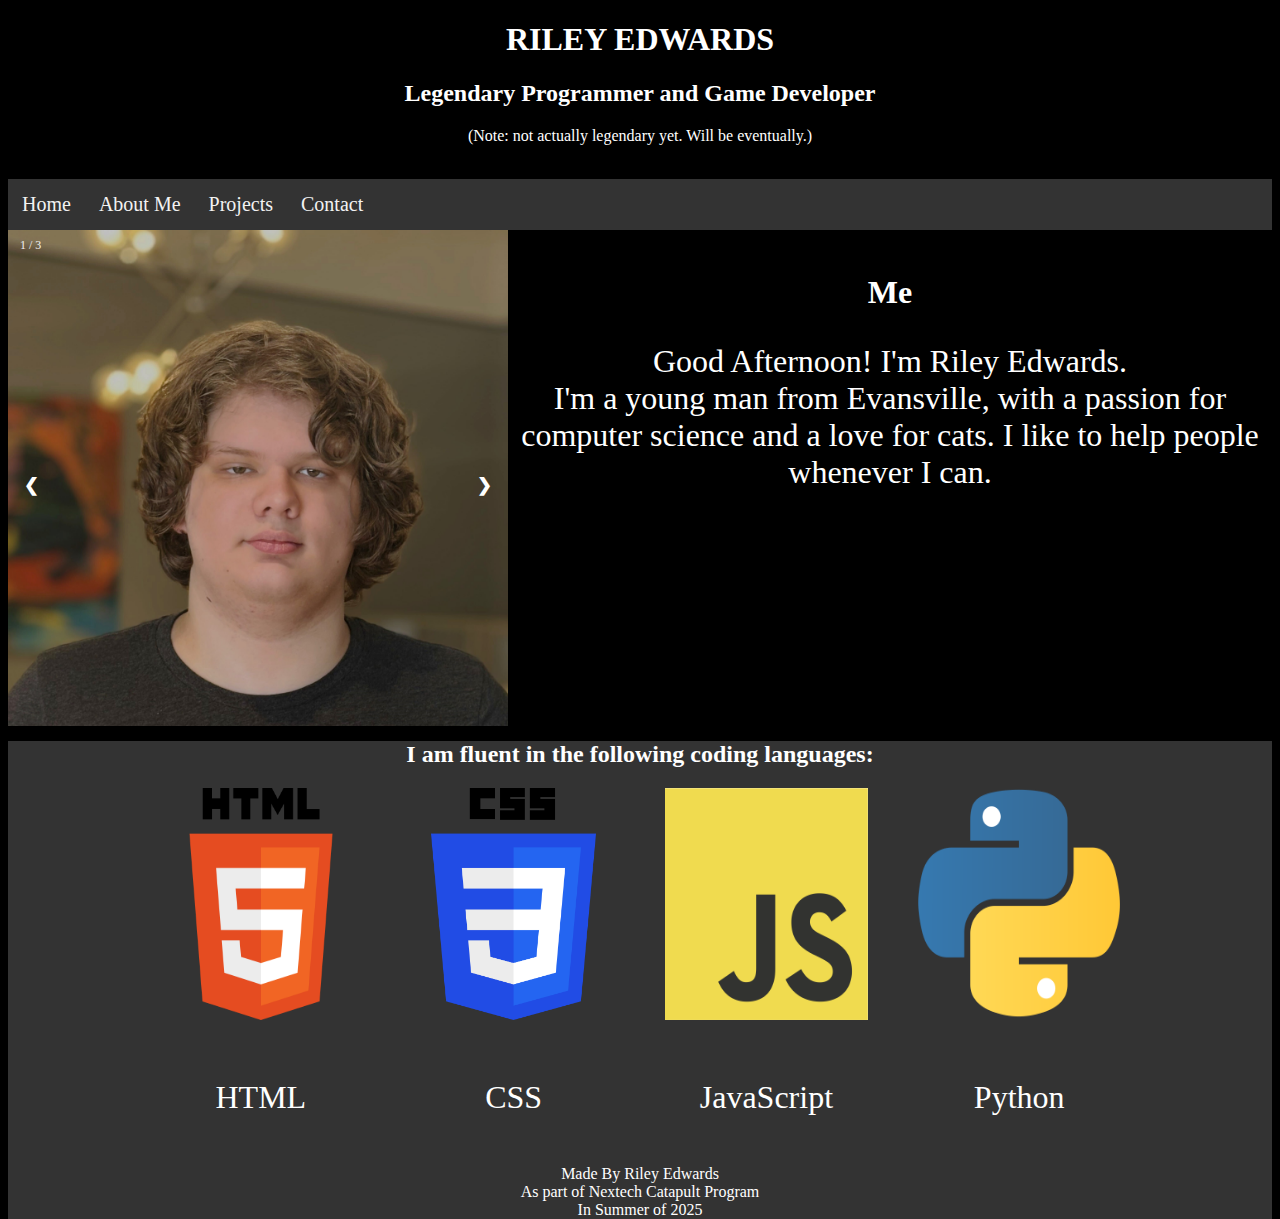
<file: index.html>
<!DOCTYPE html>
<html>
    <head>
        <meta charset="utf-8">
        <meta http-equiv="X-UA-Compatible" content="IE=edge">
        <title>Riley Edwards's Portfolio</title>
        <link rel="stylesheet" href="style.css">
        <script defer src="script.js"></script>
    </head>
    <body class="fade">
        <div id="heading">
        <h1>RILEY EDWARDS</h1>
        <h2>Legendary Programmer and Game Developer</h2>
        <p style="text-align: center;">(Note: not actually legendary yet. Will be eventually.)</p><br>
        </div>
        <div id="navbar">
            <a href="index.html">Home</a>
            <a href="about.html">About Me</a>
            <a href="projects.html">Projects</a>
            <a href="contact.html">Contact</a>
        </div>
        <div class="slideshow-container">

        <div class="mySlides fade original">
            <div class="numbertext">1 / 3</div>
            <img class ="slideimg" alt="A very handsome man with brown hair named Riley"src="images/riley.jpg" style="width:100%" alt="a cute cat">
        </div>

        <div class="mySlides fade">
            <div class="numbertext">2 / 3</div>
            <img class="slideimg" src="images/codeImage.jpg" style="width:100%" alt="Some basic HTML code.">
        </div><!--Source for image: https://www.shutterstock.com/image-vector/coding-programming-concept-html-source-code-1235571166?irclickid=3X01im1GvxycU1nVIgRcNy3xUksXMZxez3LwwU0&irgwc=1&pl=77643-108110&utm_medium=Affiliate&utm_campaign=TinEye&utm_source=77643&utm_term=&utm_content=108110-->

        <div class="mySlides fade">
            <div class="numbertext">3 / 3</div>
            <img class="slideimg" alt="A very cute black and white cat" src="images/moomoo.jpeg" style="width:100%">
        </div>
        <a class="prev" onclick="plusSlides(-1)">&#10094;</a>
        <a class="next" onclick="plusSlides(1)">&#10095;</a>
        </div>
        <br>
        <h2 class="slidetitle">Me</h2>
        <p class="slidedesc"></p>
        <div class="skills">
            <h2>I am fluent in the following coding languages:</h2>
            <div class="skillbox">
                <img alt="html logo" src="images/htmlLogo.png">
                <!--Source for image: https://en.m.wikipedia.org/wiki/File:HTML5_logo_and_wordmark.svg-->
                <img alt="css logo" src="images/cssLogo.png">
                <!--Source for image: https://commons.wikimedia.org/wiki/File:CSS3_logo_and_wordmark.svg-->
                <img alt="JavaScript logo" src="images/jsLogo.png">
                <!--Source for image: https://commons.wikimedia.org/wiki/File:Unofficial_JavaScript_logo_2.svg-->
                <img alt="Python logo" src="images/pythonLogo.png">
                <!--Source for image: https://en.m.wikibooks.org/wiki/File:Python-logo-notext.svg-->
                <p>HTML</p>
                <p>CSS</p>
                <p>JavaScript</p>
                <p>Python</p>
            </div>
        </div>
    <p class="bottom">Made By Riley Edwards<br>As part of Nextech Catapult Program<br>In Summer of 2025</p>
    </body>
</html>
</file>
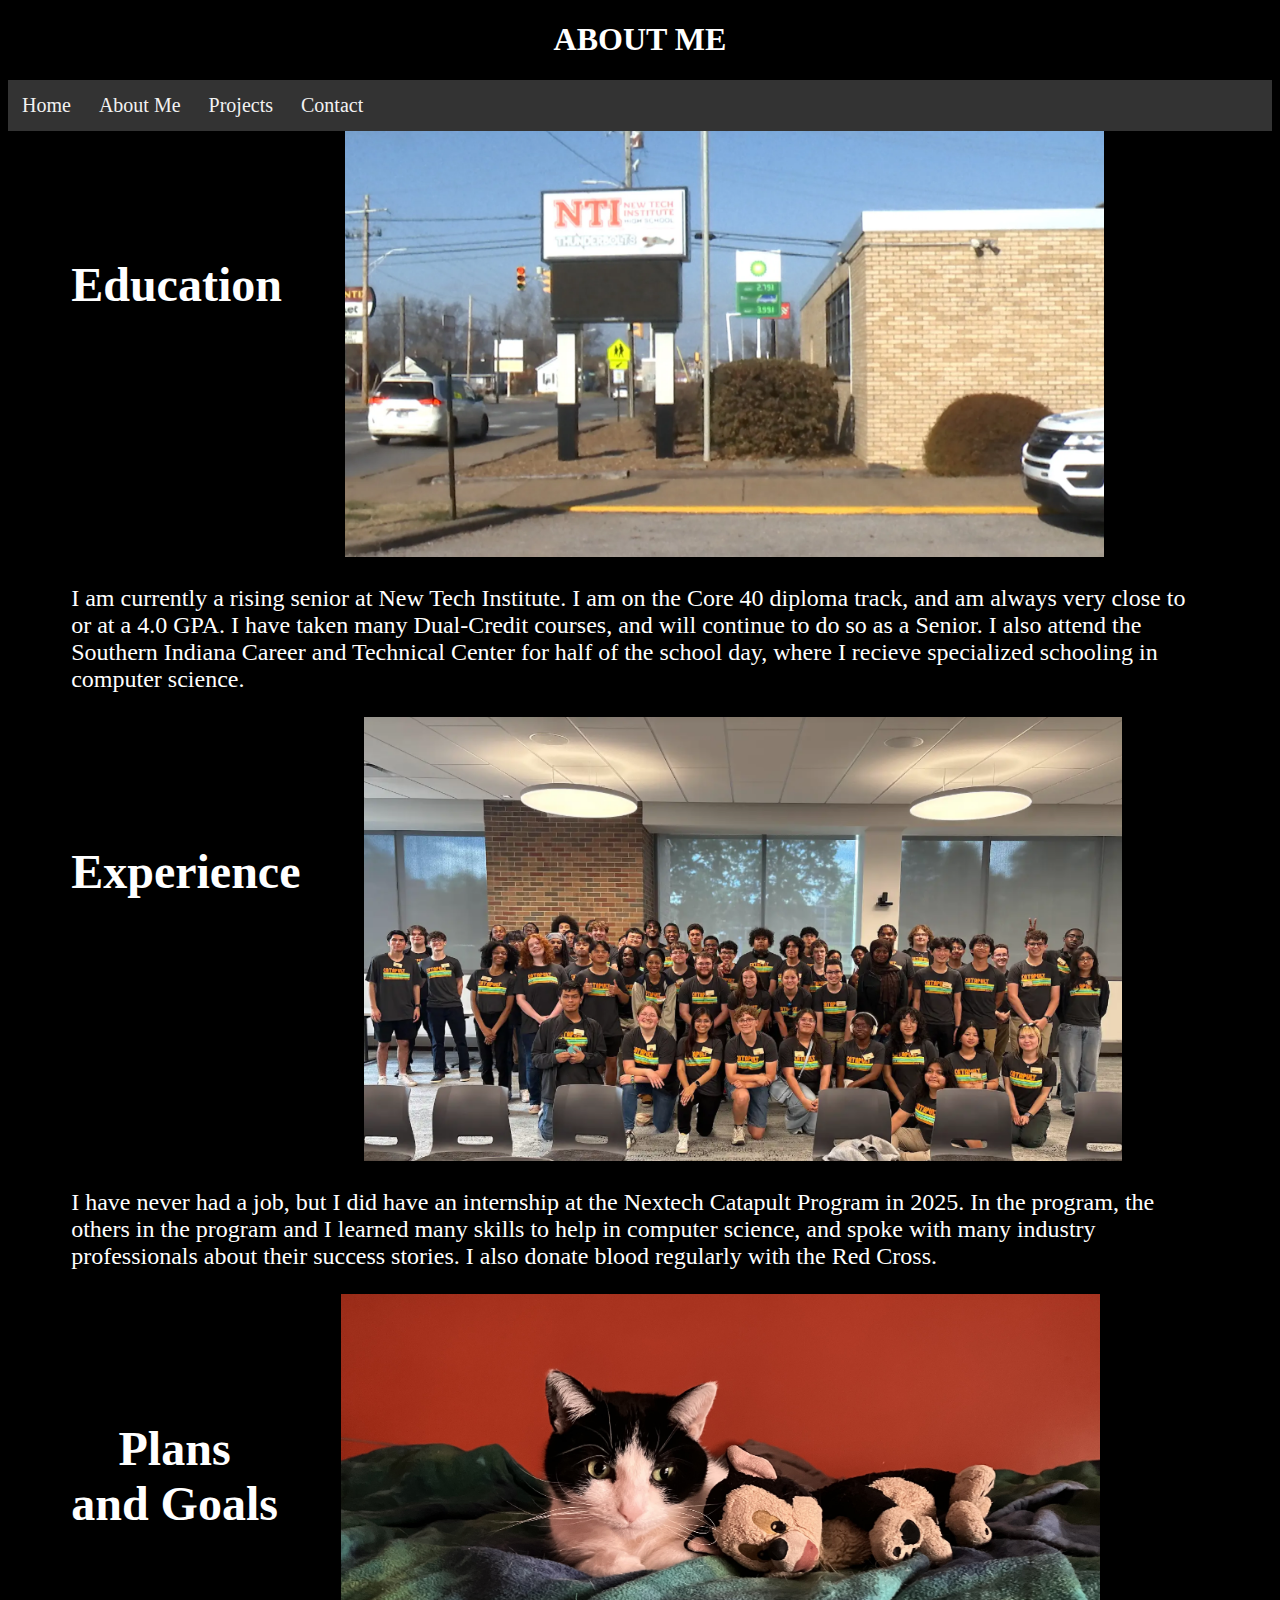
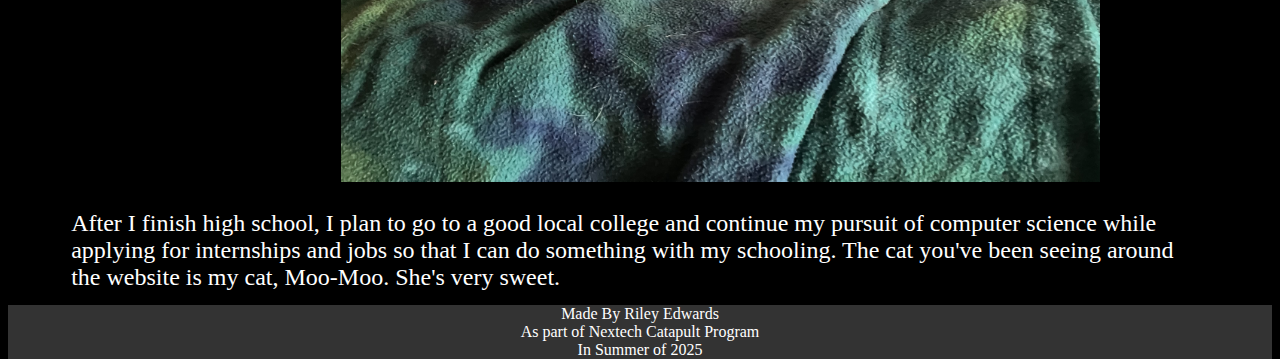
<file: about.html>
<!DOCTYPE html>
<html>
    <head>
        <meta charset="utf-8">
        <meta http-equiv="X-UA-Compatible" content="IE=edge">
        <title>Riley Edwards's Portfolio</title>
        <link rel="stylesheet" href="style.css">
        <script src="script.js"></script>
    </head>
    <body class="fade">
        <div id="heading">
        <h1>ABOUT ME</h1>
        </div>
        <div id="navbar">
            <a href="index.html">Home</a>
            <a href="about.html">About Me</a>
            <a href="projects.html">Projects</a>
            <a href="contact.html">Contact</a>
        </div>
        <h1 class="huge">Education</h1>
        <img class="about" src="images/newTech.jpg"><!--Source for image: https://www.tristatehomepage.com/news/local-news/new-tech-institute-moves-to-former-harwood-building/-->
        <p class="paragraph">I am currently a rising senior at New Tech Institute. I am on the Core 40 diploma track, and am always very close to or at a 4.0 GPA. I have taken many Dual-Credit courses, and will continue to do so as a Senior.
           I also attend the Southern Indiana Career and Technical Center for half of the school day, where I recieve specialized schooling in computer science. </p>
        <h1 class="huge">Experience</h1>
        <img class="about"src="images/catapultpic.png">
        <p class="paragraph">I have never had a job, but I did have an internship at the Nextech Catapult Program in 2025. In the program, the others in the program and I learned many skills to help in computer science, and spoke with many industry professionals about their success stories. I also donate blood regularly with the Red Cross.</p>
        <h1 class="huge">Plans<br> and Goals</h1>
        <img class="about"src="images/MooAndFigaro.jpeg">
        <p class="paragraph">After I finish high school, I plan to go to a good local college and continue my pursuit of computer science while applying for internships and jobs so that I can do something with my schooling. The cat you've been seeing around the website is my cat, Moo-Moo. She's very sweet.</p>
        <p class="bottom">Made By Riley Edwards<br>As part of Nextech Catapult Program<br>In Summer of 2025</p>
    </body>
</html>
</file>
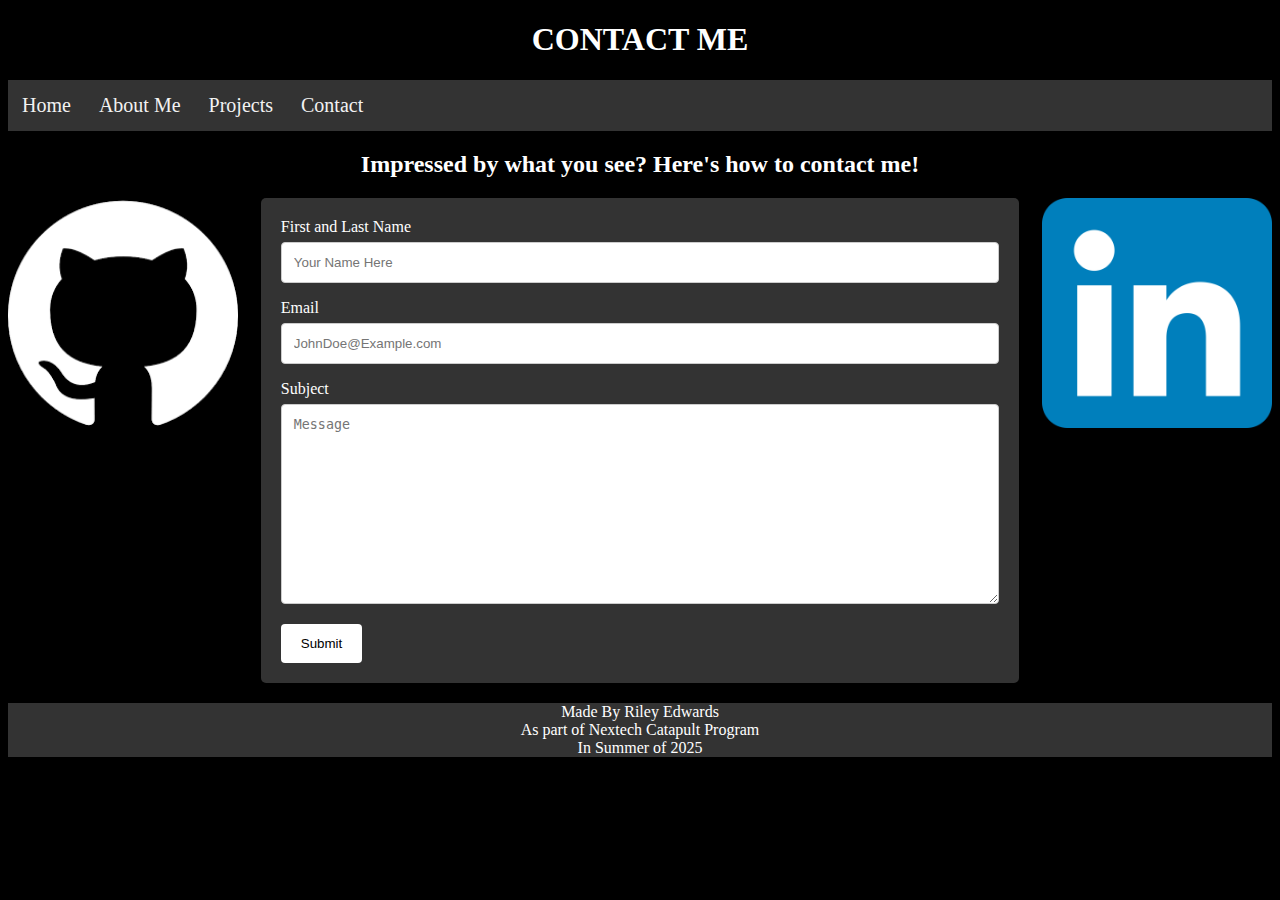
<file: contact.html>
<!DOCTYPE html>
<html>
    <head>
        <meta charset="utf-8">
        <meta http-equiv="X-UA-Compatible" content="IE=edge">
        <title>Contact Riley</title>
        <link rel="stylesheet" href="style.css">
        <script src="script.js"></script>
    </head>
    <body class="fade">
        <div id="heading">
        <h1>CONTACT ME</h1></div>
        <div id="navbar">
            <a href="index.html">Home</a>
            <a href="about.html">About Me</a>
            <a href="projects.html">Projects</a>
            <a href="contact.html">Contact</a>
        </div>
        <h2>Impressed by what you see? Here's how to contact me!</h2>
        <a target="_blank" href="https://github.com/RileyEdw" style="float:left" class="contactPic"><img src="images/githubLogo.png"></a>
        <a target="_blank" href="https://www.linkedin.com/in/riley-edwards-aa961b371/" style="float:right" class="contactPic"><img src="images/LinkedInLogo.png"></a>
        <div class="container">
            <form action="https://formspree.io/f/mwpbwqwb" method="POST">

                <label for="fname">First and Last Name</label>
                <input type="text" id="fname" name="firstname" placeholder="Your Name Here">

                <label for="email">Email</label>
                <input type="text" id="email" name="email" placeholder="JohnDoe@Example.com">

                <label for="subject">Subject</label>
                <textarea id="subject" name="subject" placeholder="Message" style="height:200px"></textarea>

                <input type="submit" value="Submit">

            </form>
            </div>
        <p class="bottom">Made By Riley Edwards<br>As part of Nextech Catapult Program<br>In Summer of 2025</p>
    </body>
</html>
</file>
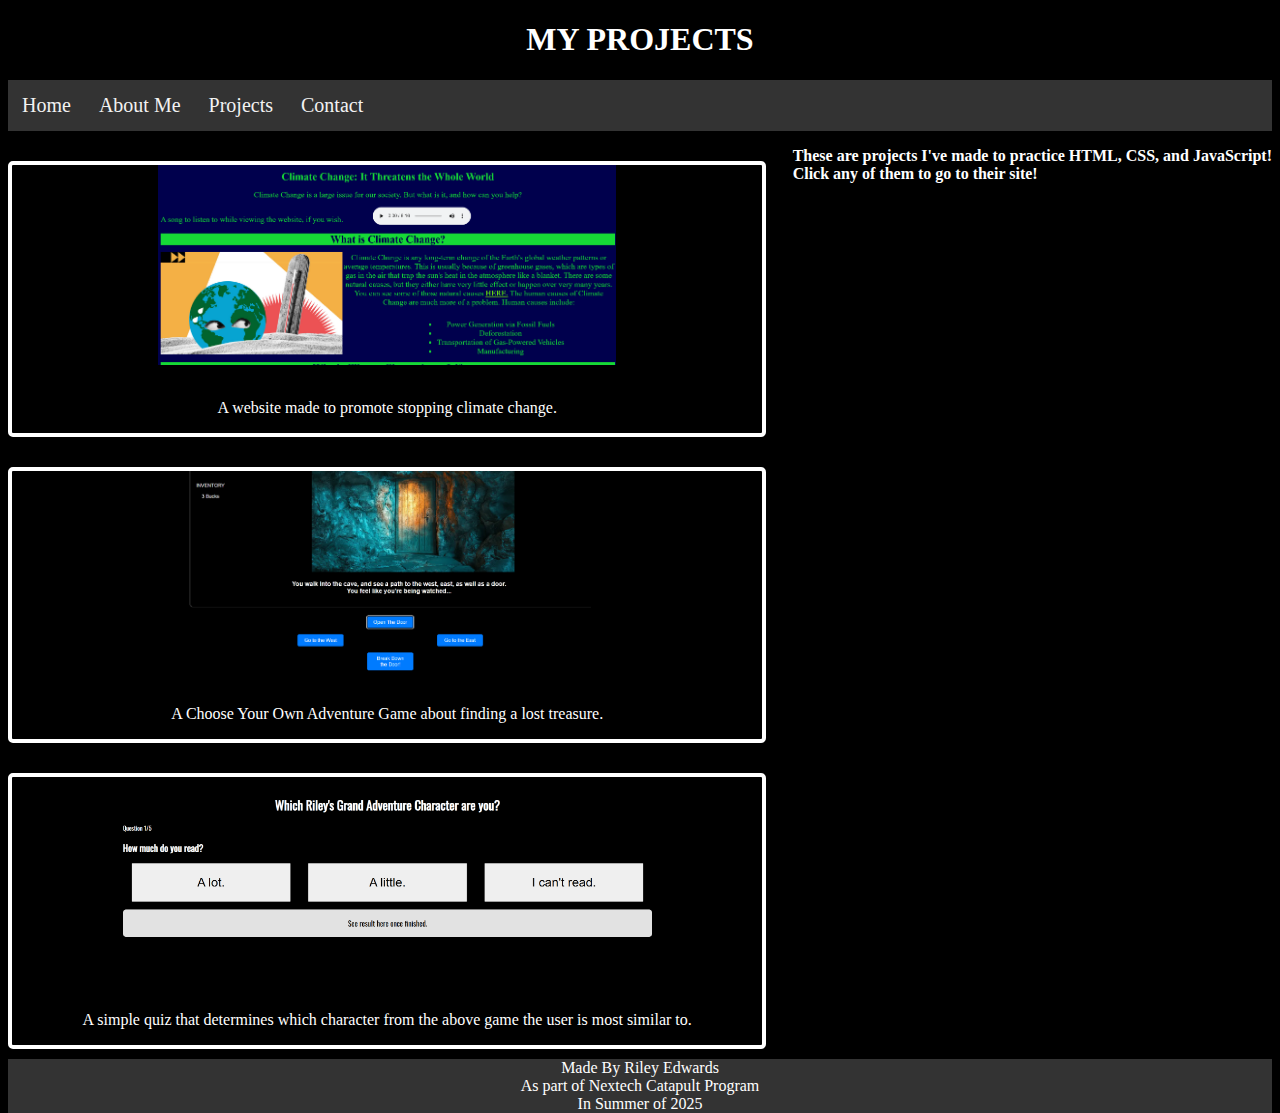
<file: projects.html>
<!DOCTYPE html>
<html>
    <head>
        <meta charset="utf-8">
        <meta http-equiv="X-UA-Compatible" content="IE=edge">
        <title>Riley's Projects</title>
        <link rel="stylesheet" href="style.css">
        <script src="script.js"></script>
    </head>
    <body class="fade">
        <div id="heading">
        <h1>MY PROJECTS</h1></div>
        <div id="navbar">
            <a href="index.html">Home</a>
            <a href="about.html">About Me</a>
            <a href="projects.html">Projects</a>
            <a href="contact.html">Contact</a>
        </div>
        <p style="float: right; font-weight:bold">These are projects I've made to practice HTML, CSS, and JavaScript!<br>Click any of them to go to their site!</p>
        <div class="projects">
            <a href="https://rileyedw.github.io/rileyclimatechange/" target="_blank"><div class="projectContainer"><img src="images/climateChange.png"><br><p>A website made to promote stopping climate change.</p></div></a>
            <a href="https://rileyedw.github.io/rileyedwgrandadventure/ "target="_blank"><div class="projectContainer"><img src="images/grandAdventure.png"><br><p>A Choose Your Own Adventure Game about finding a lost treasure.</p></div></a>
            <a href="https://rileyedw.github.io/adventurequiz/" target="_blank"><div class="projectContainer"><img src="images/adventureQuiz.png"><br><p>A simple quiz that determines which character from the above game the user is most similar to.</p></div></a>
        </div>
        <p class="bottom">Made By Riley Edwards<br>As part of Nextech Catapult Program<br>In Summer of 2025</p>
    </body>
</html>
</file>
<file: style.css>
#heading{color: white; background-color: black;}
#navbar {
  position: sticky;
  top: 0;
  overflow: hidden;
  background-color: #333;
  z-index: 9
}

/* Navbar links */
#navbar a {
  float: left;
  display: block;
  color: #f2f2f2;
  text-align: center;
  padding: 14px;
  text-decoration: none;
  font-size:1.25rem
}
#navbar a:hover{background-color:chartreuse; color: black; font-size: 1.25rem; font-weight:bold}
body{background-color: black; color: white}

.content {
  padding: 16px;
}
h1{text-align: center;}
h2{text-align: center;}
.slidetitle{font-size:2rem}
.slidedesc{text-align: center; font-size: 2rem}
* {box-sizing:border-box}

.slideshow-container {
  width: 500px;
  height:500px;
  position: relative;
  margin: auto;
  float: left;
}

.mySlides {
  display: none;
}
.original{display: block}

.prev, .next {
  cursor: pointer;
  position: absolute;
  top: 50%;
  width: auto;
  margin-top: -22px;
  padding: 16px;
  color: white;
  font-weight: bold;
  font-size: 18px;
  transition: 0.6s ease;
  border-radius: 0 3px 3px 0;
  user-select: none;
}
.next {
  right: 0;
  border-radius: 3px 0 0 3px;
}
.prev:hover, .next:hover {
  background-color: rgba(0,0,0,0.8);
}

.numbertext {
  color: #f2f2f2;
  font-size: 12px;
  padding: 8px 12px;
  position: absolute;
  top: 0;
}

/* Fading animation */
.fade {
  animation-name: fade;
  animation-duration: 1.5s;
}
.skills{background-color: #333;
margin-top:250px}
.skillbox {
  display: grid;
  grid-template-columns: 25% 25% 25% 25%;
  grid-template-rows: 60% 40%;
  width:80%;
  margin-left:auto;
  margin-right:auto;
  align-items:center
}
.skillbox img {
  max-width:80%;
  height: 100%;
  display: block;
  margin:0 auto;
}
.skillbox p{text-align: center; font-size:2rem}

.projects{width:60%; margin-bottom: 20px}

.projectContainer{border:4px solid white;
  border-radius: 5px; margin-top: 30px; text-align:center; color: white; }

.projectContainer img{height:200px; margin:auto; display:block}

.projectContainer:hover{background-color: white; color: black;}

.bottom{background-color:#333; color: white; display:block; margin-top: -10px; margin-bottom:-10px; text-align:center;}

a{text-decoration: none;}

input[type=text], select, textarea {
  width: 100%;
  padding: 12px;
  border: 1px solid #ccc; 
  border-radius: 4px;
  box-sizing: border-box;
  margin-top: 6px;
  margin-bottom: 16px;}
input[type=submit] {
  background-color: white;
  color: black;
  padding: 12px 20px;
  border: none;
  border-radius: 4px;
  cursor: pointer;
}
input[type=submit]:hover {
  background-color: chartreuse; font-weight:bold
}
.container {  
  border-radius: 5px;
  background-color: #333;
  padding: 20px;
  width:60%;
  align-items:center;
  margin:auto;
  margin-bottom: 30px
}
.contactPic img{width: 230px}
.huge{font-size:3rem; float: left; margin-left: 5%; margin-right:5%; margin-top: 10%}
.about{width:60%}
.paragraph{font-size:1.5rem; margin-left:5%; margin-right:5%}
@keyframes fade {
  from {opacity: .4}
  to {opacity: 1}
}
</file>
